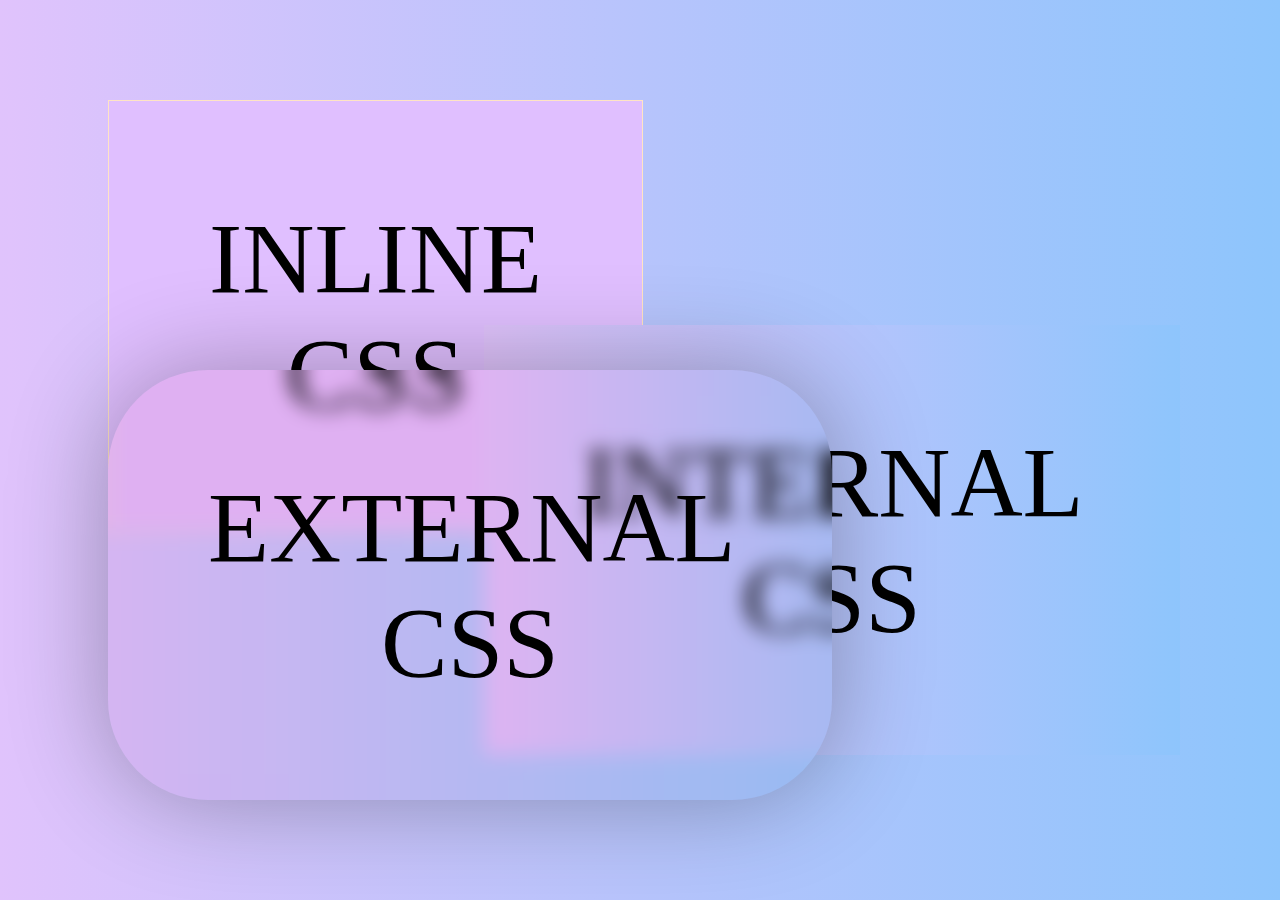
<file: Task2.html>
<!DOCTYPE html>
<html>
    <head>
        <title> CSS </title>
        <link rel="stylesheet" href="t2_css.css">

        <style>
            .internal{
                width: min-content;
                position: absolute;
                top: 25%;
                right: 0%;
                font-family: cursive;
            }
        </style>

    </head>
    <body>
        
        <div class="inline" style="left: 0%; width: min-content; background: #e0bfff; border: 1px solid #ffe4c4;">
            inline css
        </div>

        <div class="internal">
            internal css
        </div>

        <div class="external">
            external css
        </div>

    </body>
</html>
</file>
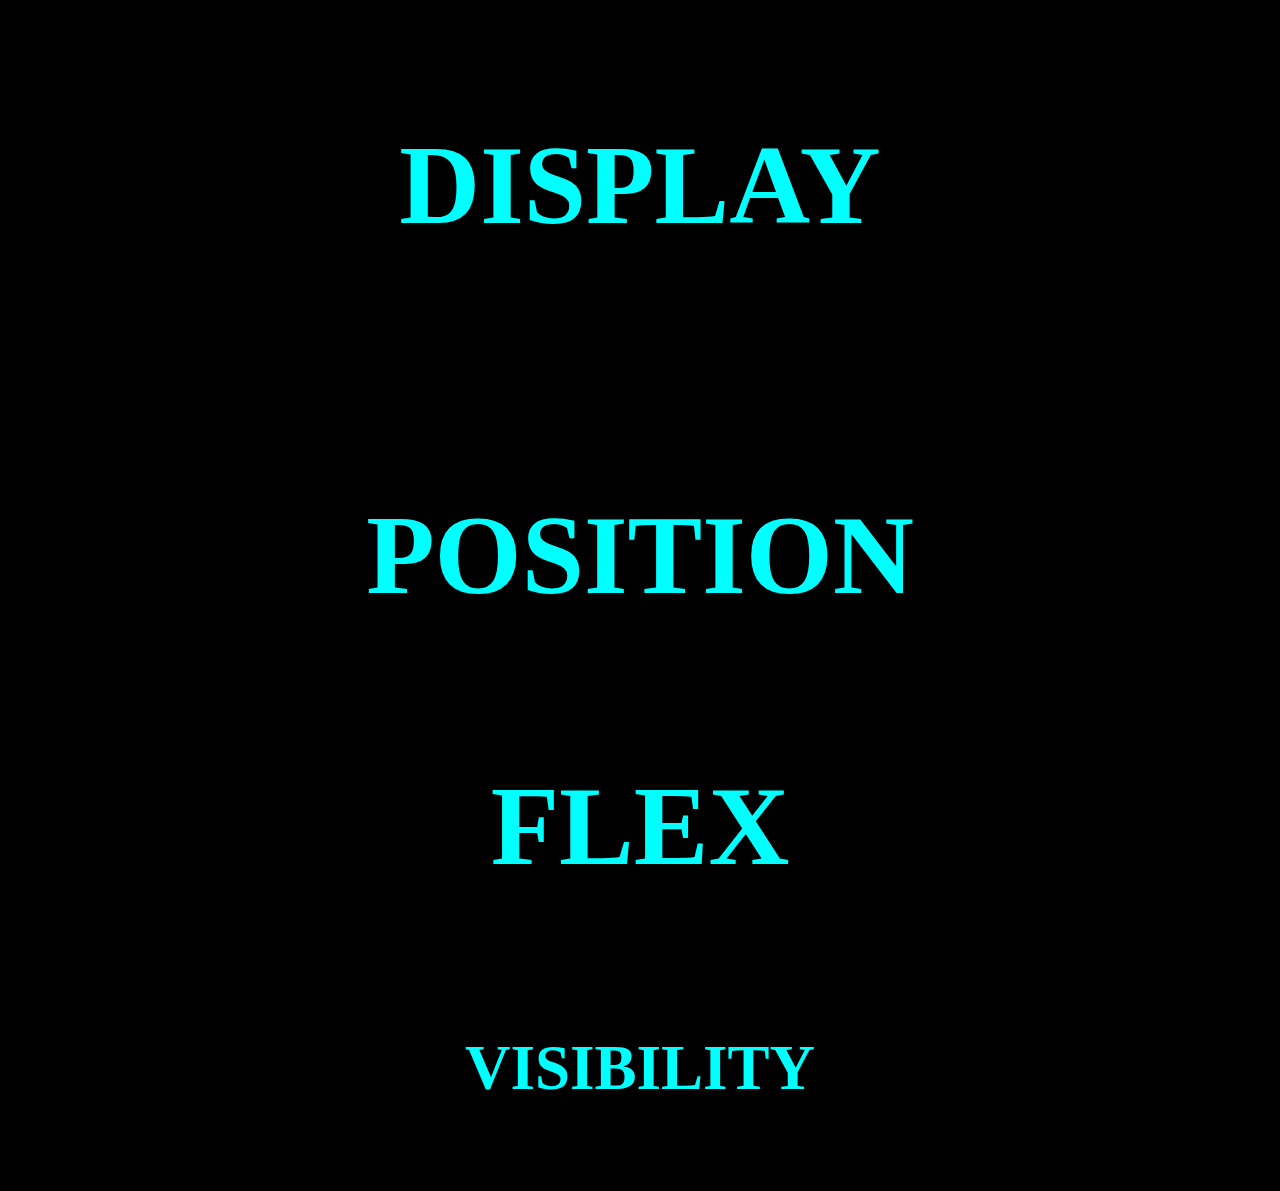
<file: Task3.html>
<!DOCTYPE html>
<html>
    <head>
        <title>CSS Property</title>
        <link rel="stylesheet" href="t3_css.css">
    </head>
    <body>

        <h2 class="dis">Display</h2>

        <h2 class="pos">Position</h2>

        <h2 class="flex">Flex</h2>

        <h2 class="vis">Visibility</h2>
       

    </body>
</html>
</file>
<file: t2_css.css>
*{
    background: linear-gradient(90deg, #e0c3fcff, #8ec5fcff);
    text-transform: uppercase;
    font-size: 100px;
    text-align: center;
}

*>div{
    margin: 1rem;
    padding: 1rem;
}

.external{
    font-family: 'algerian';
    width: min-content;
    position: absolute;
    bottom: 0%;
    background: rgba(255, 255, 255, 0);
    backdrop-filter: saturate(150%) blur(10px) brightness(95%);
    border-radius: 1rem;
    box-shadow: 0 0 1rem 0 rgba(0, 0, 0, 0.3);
}
</file>
<file: t3_css.css>
*{
    text-align: center;
    background: #000000;
    color: aqua;
    text-transform: uppercase;
}

.dis{
    font-family: 'Times New Roman';
    font-size: 7rem;
    padding: 20px;
    display: inline-flex;
}

.pos{
    font-family: 'algerian';
    font-size: 7em;
    border: .1cm solid black;
    padding: 2rem;
    position: relative;
}

.flex{
    font-family: cursive;
    font-size: 7rem;
    border: .04in solid black;
    padding: .1em;
    flex: inherit;
}

.vis{
    font-family: 'Gill Sans MT';
    font-size: 7vh;
    border: .08ch solid black;
    padding: 2rem;
    visibility: visible;
}

.dis:hover{
    font-family: 'algerian';
    font-size: 7em;
    border-radius: 2rem;
    color: #ffffff;
    position: relative;
}

.pos:hover{
    border-radius: 2rem;
    position: absolute;
    z-index: 500;
    left: 40%;
    border: 1px solid white;
    background: rgba(255, 255, 255, 0);
    color: rgba(255, 255, 255, 0);
    backdrop-filter: saturate(150%) blur(10px) brightness(95%);
}

.vis:hover{
    color: #ffffff;
    visibility: hidden;
}
</file>
